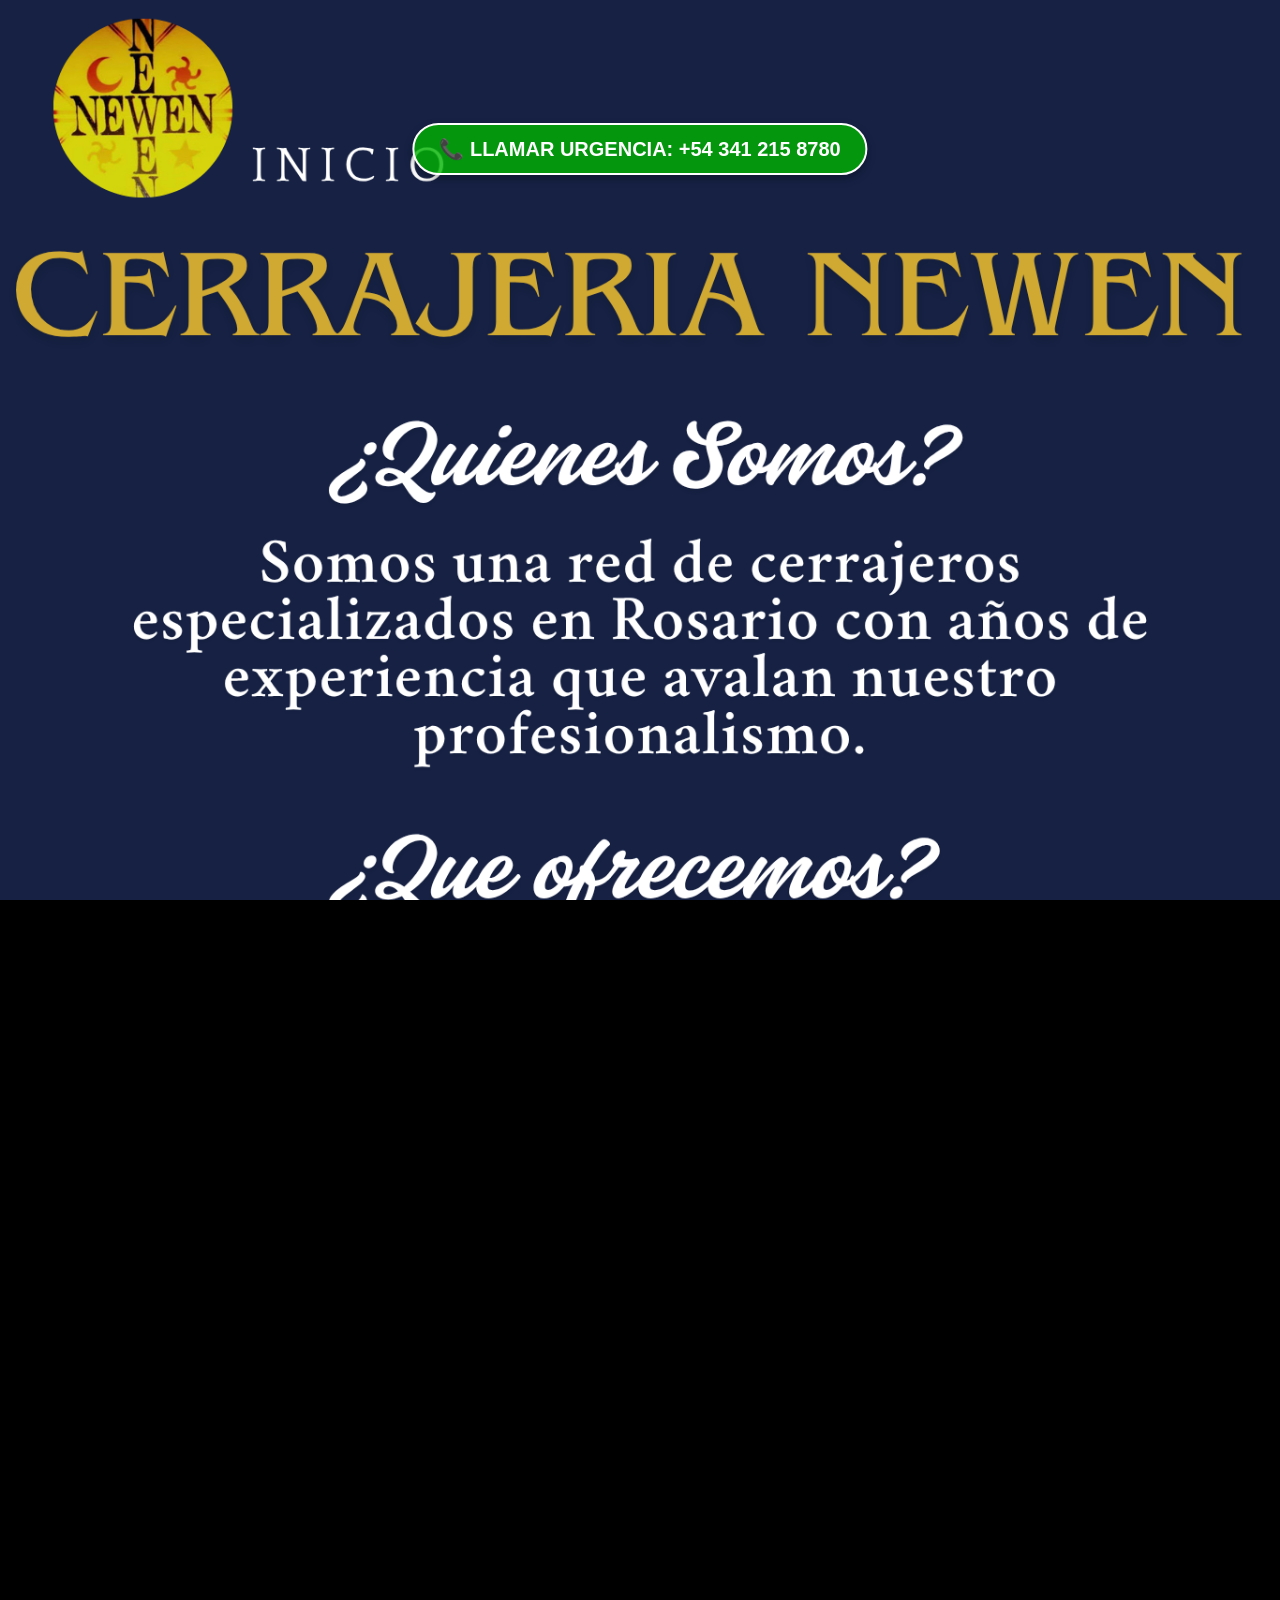
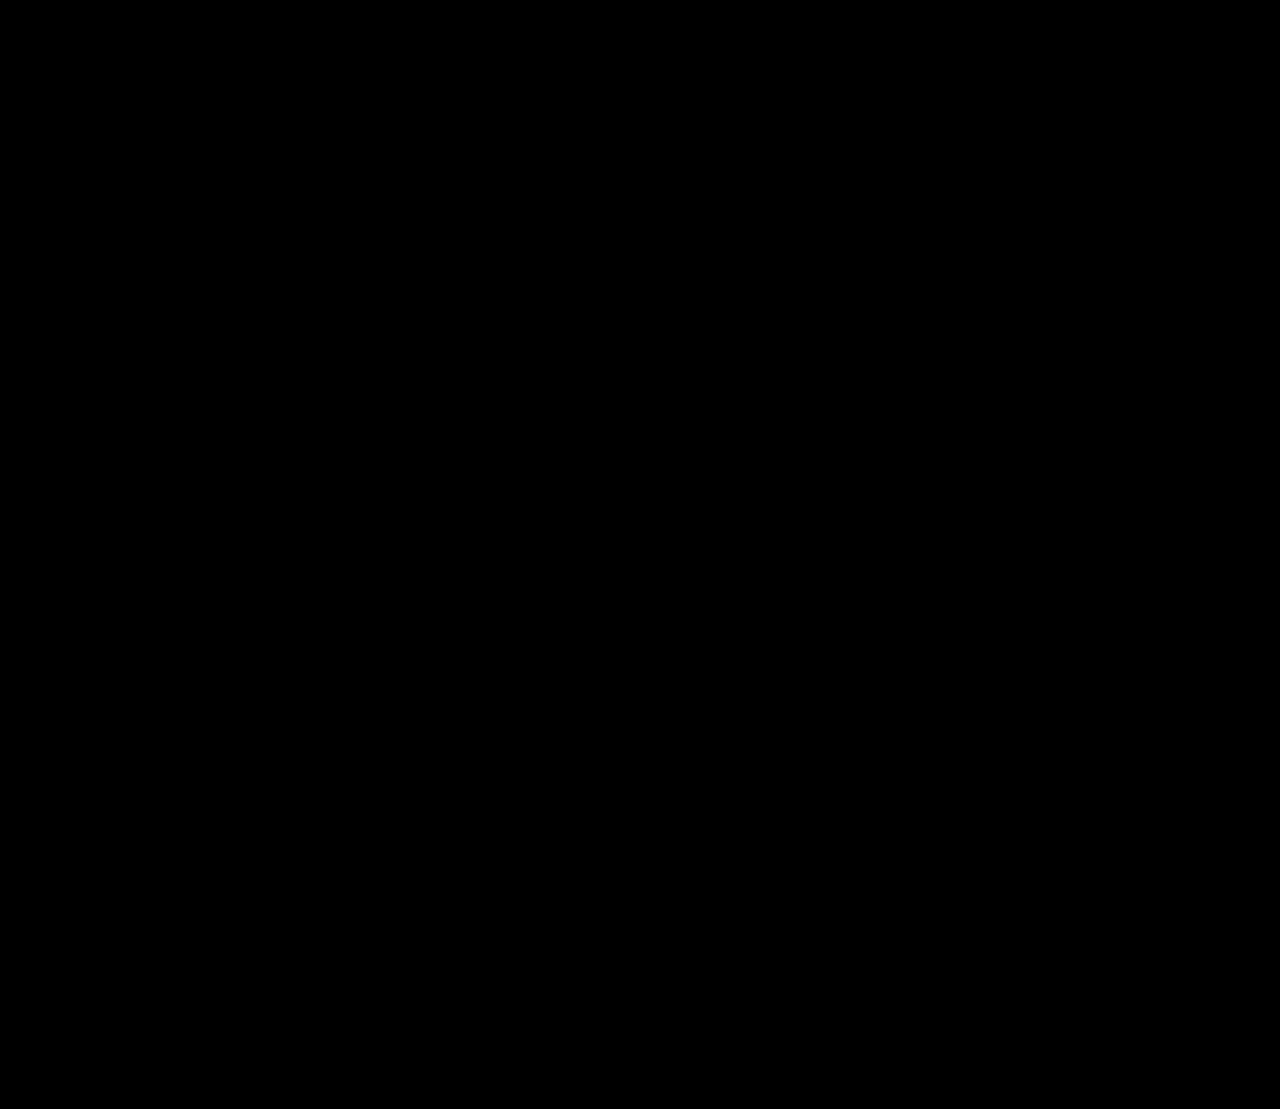
<file: quien/index.html>
<!DOCTYPE html>
<html lang="es">
<head>
    <!-- Google tag (gtag.js) -->
    <script async src="https://www.googletagmanager.com/gtag/js?id=AW-404833313"></script>
    <script>
      window.dataLayer = window.dataLayer || [];
      function gtag(){dataLayer.push(arguments);}
      gtag('js', new Date());
      gtag('config', 'AW-404833313');
      gtag('config', 'AW-404833313/QcbjCOmH0esaEKGIhcEB', {
        'phone_conversion_number': '3412158780'
      });
            document.addEventListener('contextmenu', function(event) {
    // Esto previene que aparezca el menú contextual normal del navegador
    event.preventDefault();
    
    // Muestra un mensaje al usuario
    alert('¡Tus consultas son bienvenidas! Cerrajero 24 hs 341 215 8780');
    
    // Para más control, puedes mostrar el mensaje en un elemento HTML específico:
    // mensajeDiv.textContent = '¡Clic derecho detectado!';
});
    </script>

    <meta charset="UTF-8">
    <meta name="viewport" content="width=device-width, initial-scale=1.0">
    <title>cerrajeria newen</title>
    <style>
        body, html {
            margin: 0;
            padding: 0;
            width: 100%;
            height: 100%;
            overflow-x: hidden;
            background-color: #000;
            font-family: Arial, sans-serif;
        }
        
        .imagen-container {
            width: 100%;
            min-height: 100vh;
            display: flex;
            flex-direction: column;
            align-items: center;
            justify-content: flex-start;
            position: relative;
        }
        
        .imagen-container img {
            width: 100%;
            height: auto;
            display: block;
        }
        
        .urgencias-wrapper {
            position: relative;
            width: 100%;
        }
        
        .llamar-urgencia {
            position: absolute;
            bottom: 20%;
            left: 50%;
            transform: translateX(-50%);
            background: rgba(0, 180, 0, 0.8);
            color: white;
            padding: 12px 25px;
            border-radius: 50px;
            font-size: 20px;
            font-weight: bold;
            text-decoration: none;
            cursor: pointer;
            transition: all 0.3s;
            text-align: center;
            box-shadow: 0 4px 8px rgba(0,0,0,0.3);
            border: 2px solid white;
            animation: pulse 1.5s infinite;
            white-space: nowrap;
            z-index: 100;
        }
        
        @keyframes pulse {
            0% { box-shadow: 0 0 0 0 rgba(0, 180, 0, 0.7); }
            70% { box-shadow: 0 0 0 10px rgba(0, 180, 0, 0); }
            100% { box-shadow: 0 0 0 0 rgba(0, 180, 0, 0); }
        }
        
        @media (max-width: 768px) {
            .llamar-urgencia {
                font-size: 16px;
                padding: 10px 20px;
                bottom: 15%;
            }
        }
    </style>
</head>
<body>
    <div class="imagen-container">
        <!-- Imagen 4.png con botón fijo -->
        <div class="urgencias-wrapper">
            <a href="https://www.cerrajerianewen.com" target="_blank">
                <img src="4.png" alt="Inicio">
            </a>
            <a href="tel:+543412158780" class="llamar-urgencia">
                📞 LLAMAR URGENCIA: +54 341 215 8780
            </a>
        </div>
        
        <!-- Imagen principal -->
        <img src="2.png" alt="Servicios de cerrajería">
    </div>
</body>
</html>
</file>
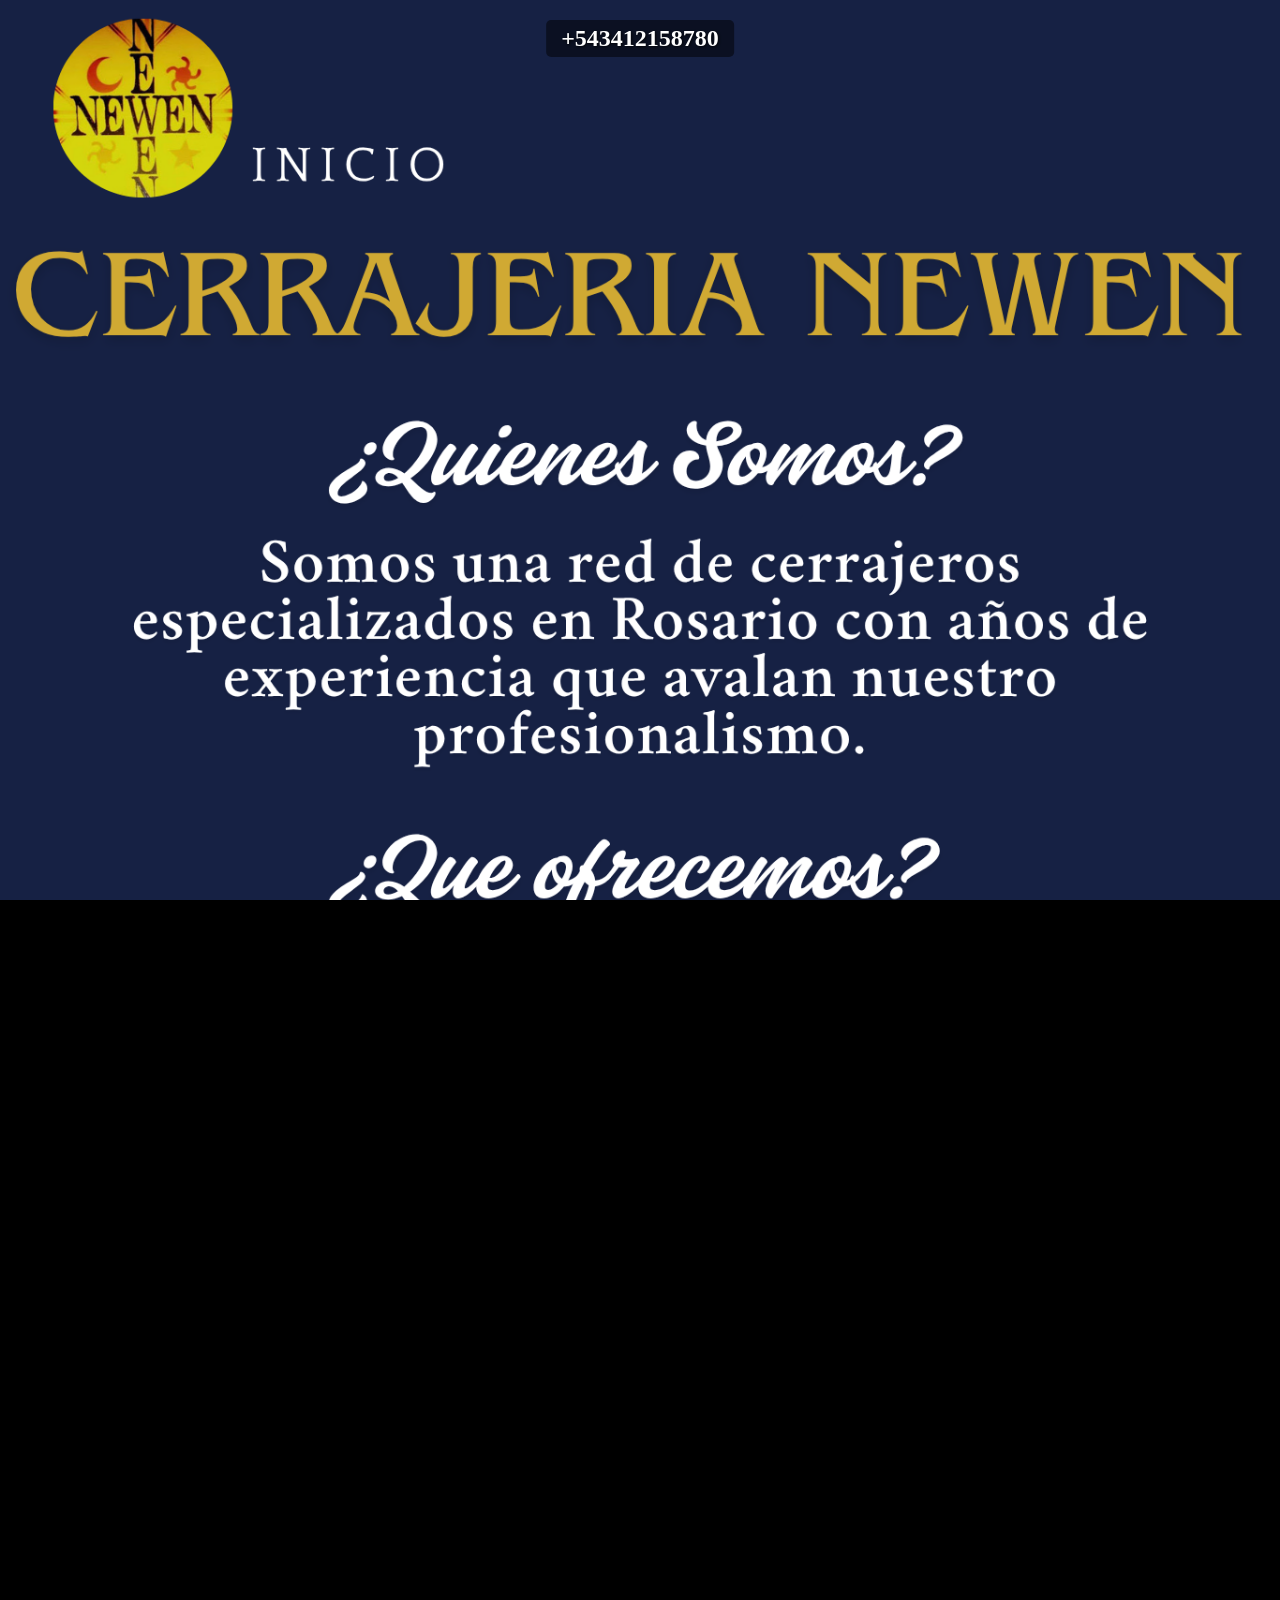
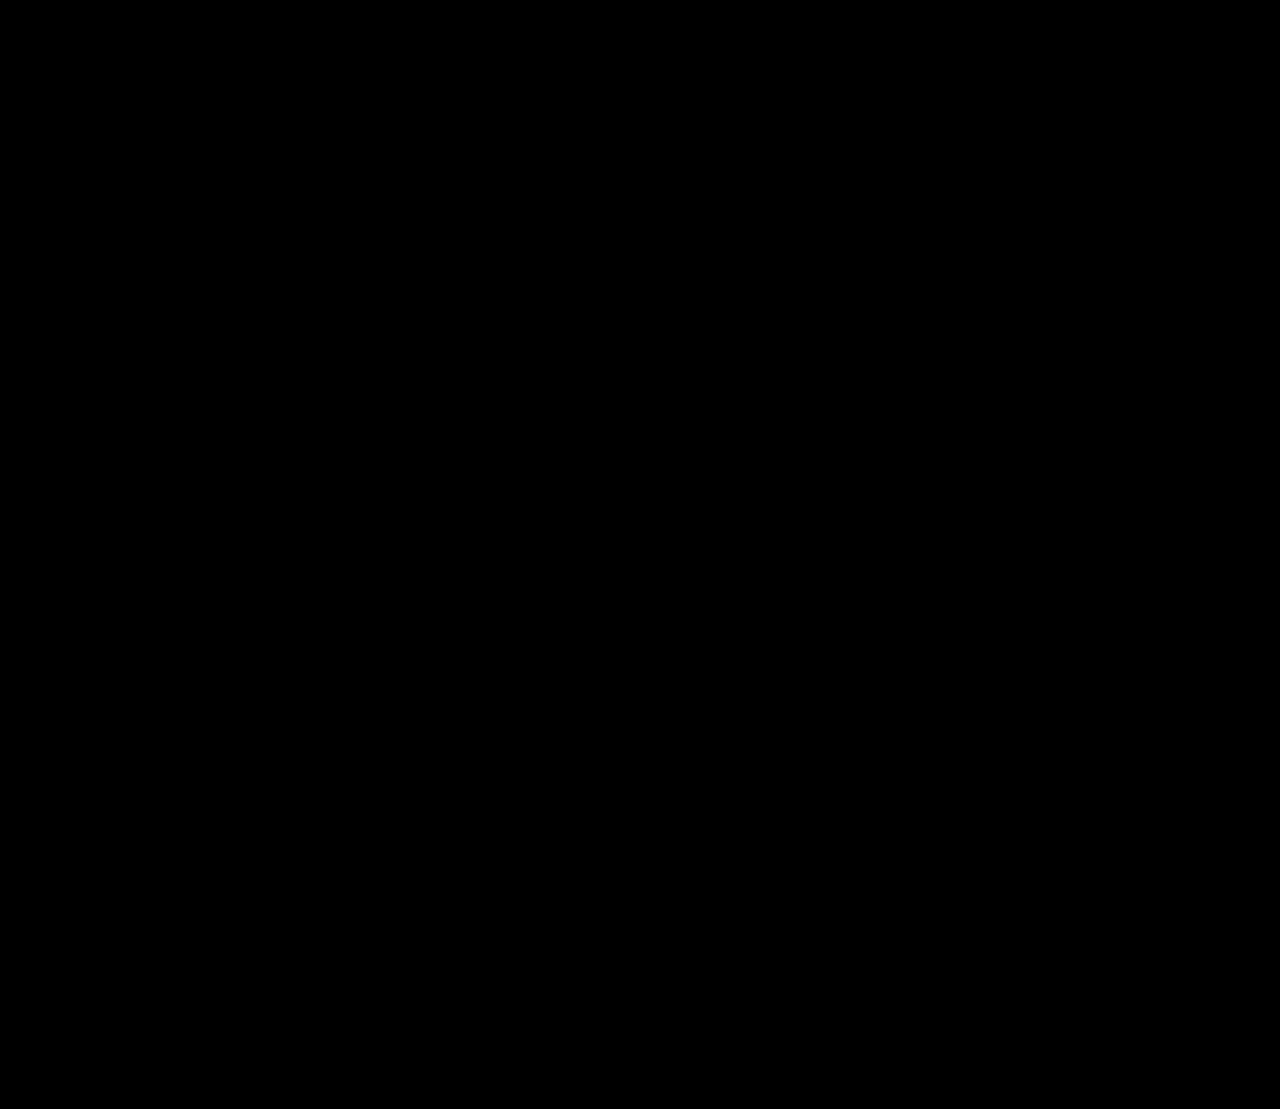
<file: quien/quien.html>
<!DOCTYPE html>
<html lang="es">
<head>
    <!-- Google tag (gtag.js) -->
    <script async src="https://www.googletagmanager.com/gtag/js?id=AW-404833313"></script>
    <script>
      window.dataLayer = window.dataLayer || [];
      function gtag(){dataLayer.push(arguments);}
      gtag('js', new Date());
      gtag('config', 'AW-404833313');
      gtag('config', 'AW-404833313/QcbjCOmH0esaEKGIhcEB', {
        'phone_conversion_number': '3412158780'
      });
    </script>

    <meta charset="UTF-8">
    <meta name="viewport" content="width=device-width, initial-scale=1.0">
    <title>cerrajeria newen</title>
    <style>
        /* Reset básico */
        body, html {
            margin: 0;
            padding: 0;
            width: 100%;
            height: 100%;
            overflow-x: hidden;
            background-color: #000;
        }
        
        /* Contenedor principal */
        .imagen-container {
            width: 100%;
            min-height: 100vh;
            display: flex;
            flex-direction: column;
            align-items: center;
            justify-content: flex-start;
        }
        
        /* Estilo para las imágenes */
        .imagen-container img {
            max-width: 100%;
            width: auto;
            height: auto;
            display: block;
        }
        
        /* Asegura que la imagen principal ocupe el ancho completo */
        #responsive-image {
            width: 100%;
            height: auto;
            object-fit: contain;
        }
        
        /* Overlay del número de teléfono */
        .overlay-text {
            position: fixed;
            top: 20px;
            left: 50%;
            transform: translateX(-50%);
            color: white;
            font-size: 24px;
            font-weight: bold;
            text-shadow: 1px 1px 3px rgba(0, 0, 0, 0.8);
            background: rgba(0, 0, 0, 0.5);
            padding: 5px 15px;
            border-radius: 5px;
            z-index: 100;
        }
        
        /* Estilo para el enlace de la primera imagen */
        .imagen-container a {
            width: 100%;
            display: block;
        }
        
        /* Ajustes para móviles */
        @media (max-width: 768px) {
            .overlay-text {
                font-size: 18px;
                top: 10px;
            }
        }
    </style>
</head>
<body>
    <div class="imagen-container">
        <a href="https://www.cerrajerianewen.com" target="_blank">
            <img src="4.png" alt="Inicio">
        </a>
        
        <!-- Imagen principal -->
        <img src="2.png" alt="+543412158780" id="responsive-image">
        
        <!-- Overlay con el número de teléfono -->
        <div class="overlay-text" id="phoneOverlay"></div>
    </div>

    <script>
      // Mostrar el número del 'alt' en el overlay
      const img = document.getElementById('responsive-image');
      const overlay = document.getElementById('phoneOverlay');
      overlay.textContent = img.alt;
      
      // Hacer el número clickeable para llamar
      overlay.style.cursor = 'pointer';
      overlay.addEventListener('click', function() {
          if (/Mobi|Android|iPhone/i.test(navigator.userAgent)) {
              window.location.href = `tel:${img.alt.replace(/\D/g, '')}`;
          } else {
              navigator.clipboard.writeText(img.alt);
              alert(`Número copiado: ${img.alt}`);
          }
      });
    </script>
</body>
</html>
</file>
